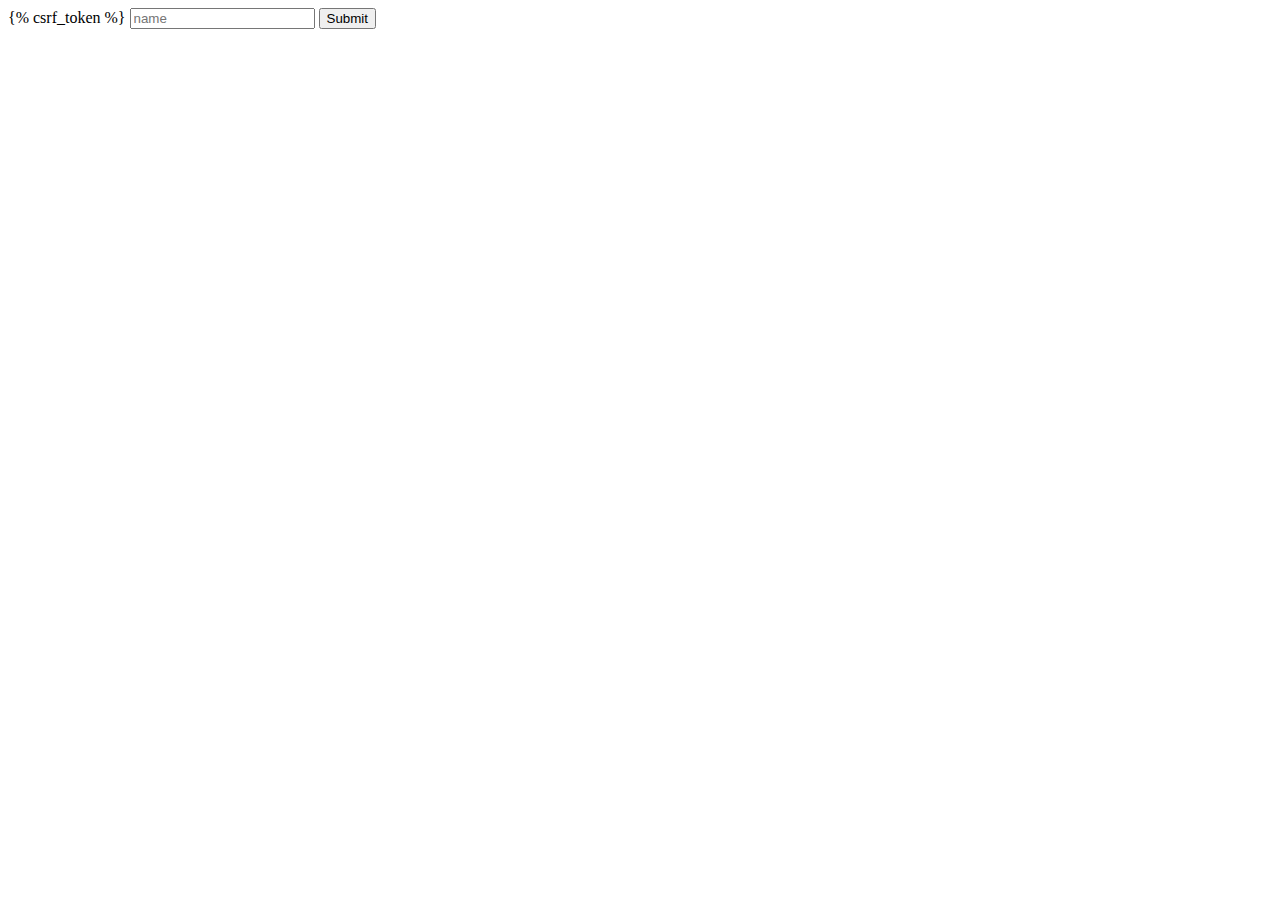
<file: templates/login.html>
<!DOCTYPE html>
<html lang="en">
<head>
    <meta charset="UTF-8">
    <title>Login</title>
</head>
<body>
<form action="userhome" method="POST">
    {% csrf_token %}
    <input type="text" name="username" placeholder="name">
    <input type="submit">
</form>
</body>
</html>
</file>
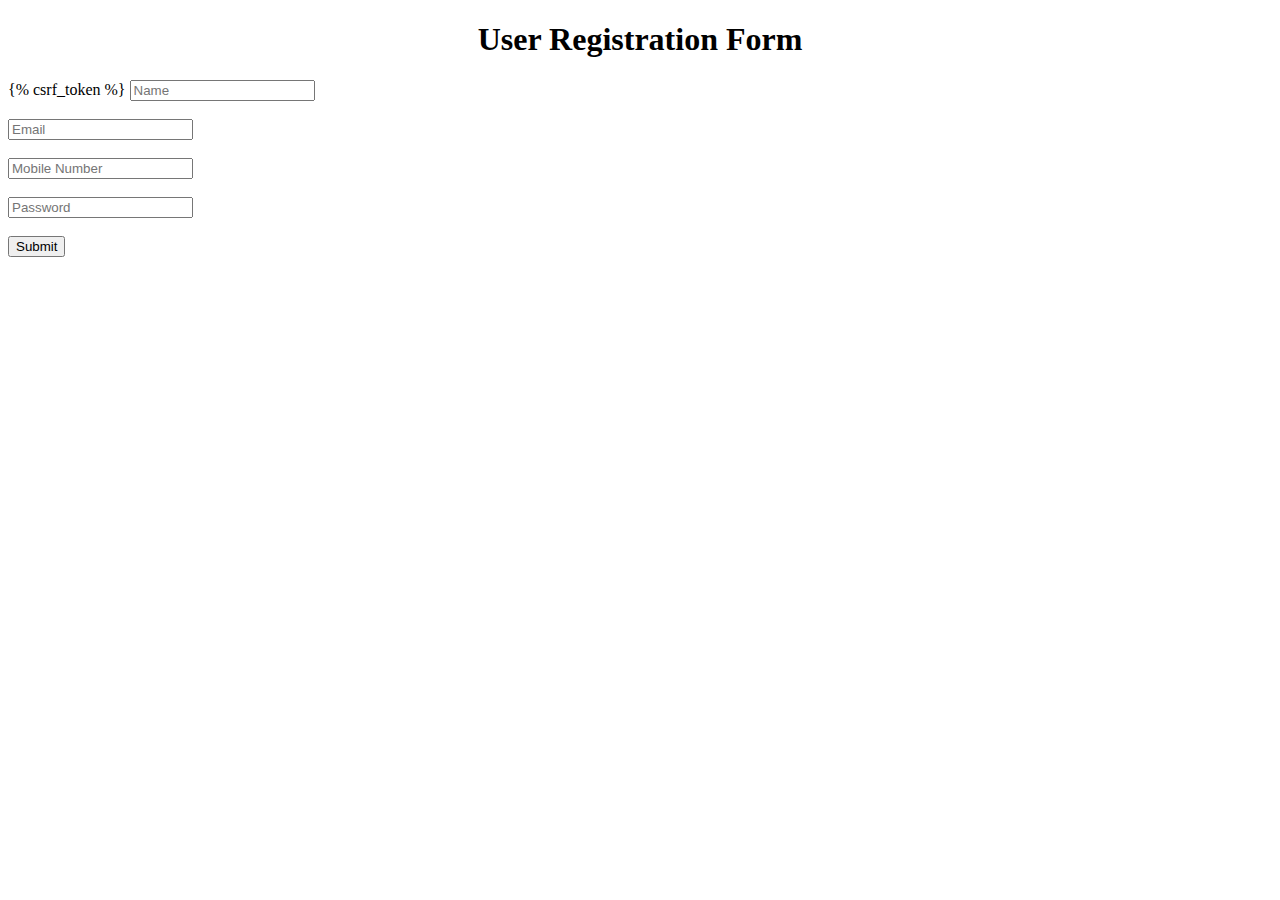
<file: templates/userreg.html>
<!DOCTYPE html>
<html lang="en">
<head>
    <meta charset="UTF-8">
    <title>User Registration</title>
</head>
<body>
<h1 align="center">User Registration Form</h1>
    <form action="login" method="post">
        {% csrf_token %}
        <input type="text" name="name" placeholder="Name" required> <br><br>
        <input type="email" name="mail" placeholder="Email" required><br><br>
        <input type="text" name="num" placeholder="Mobile Number" required> <br><br>
        <input type="password" name="psw" placeholder="Password" required><br><br>
        <input type="submit">
    </form>

</body>
</html>
</file>
